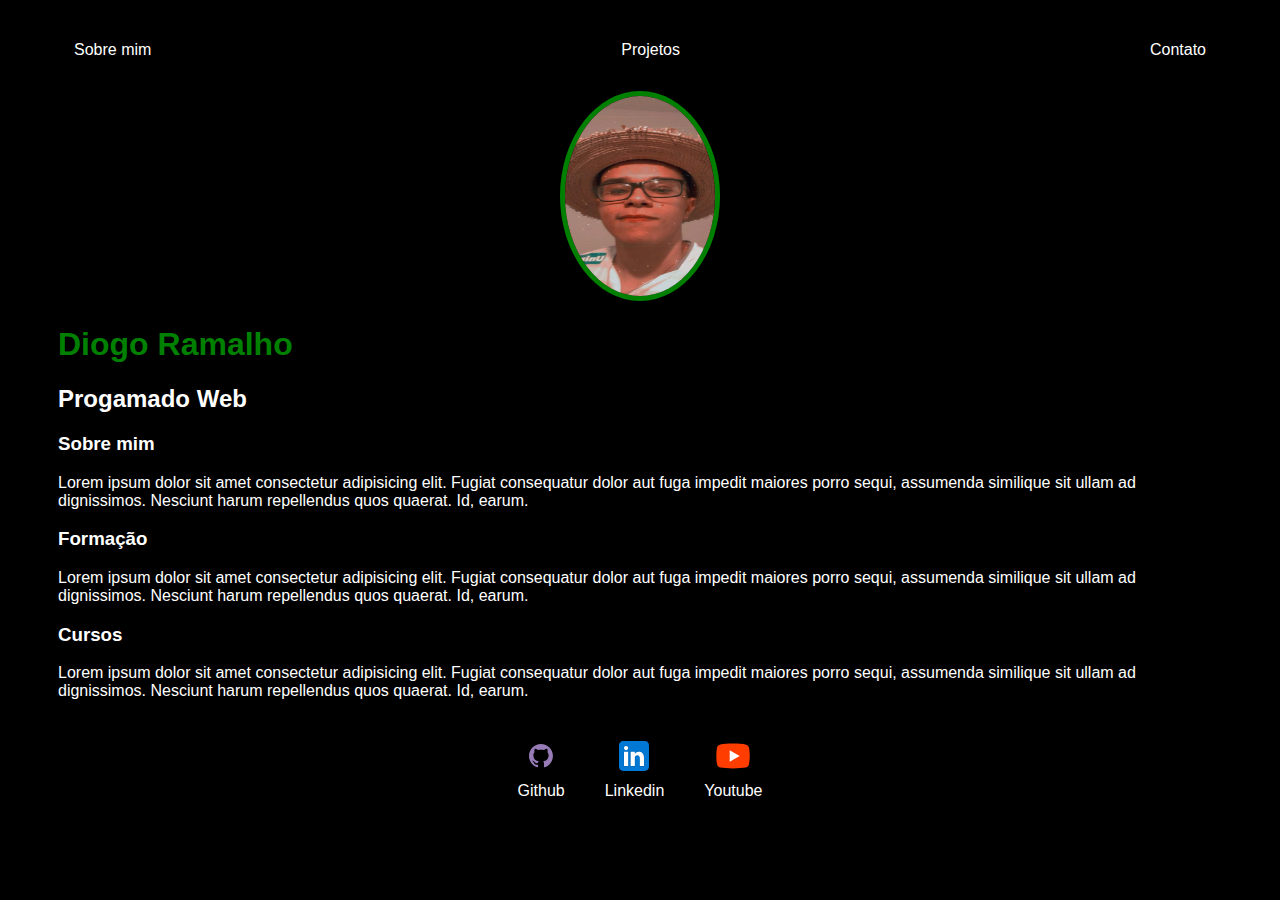
<file: index.html>
<!DOCTYPE html>
<html lang="pt-br">
<head>
    <meta charset="UTF-8">
    <meta name="viewport" content="width=device-width, initial-scale=1.0">
    <link rel="stylesheet" href="style.css">
    
</head>
<body>
    <div class="container">
        <nav>
            <ul>
                <li>
                    <a href="index.html">Sobre mim</a>
                </li>
                <li>
                    <a href="projetos.html">Projetos</a>
                </li>
                <li>
                    <a href="contact.html">Contato</a>
                </li>
            </ul>
        </nav>
        <header>
            <div class="center">
                <img src="IMG_20200222_112451_749.jpg" alt="Uma foto minha">
            </div>
            <h1>Diogo Ramalho</h1>
            <h2>Progamado Web</h2>
        </header>
        <main>
            <section><H3>Sobre mim</H3></section>
            <p>Lorem ipsum dolor sit amet consectetur adipisicing elit. Fugiat consequatur dolor aut fuga impedit maiores porro sequi, assumenda similique sit ullam ad dignissimos. Nesciunt harum repellendus quos quaerat. Id, earum.</p>
    
        </main>
        <main>
            <section><H3>Formação</H3></section>
            <p>Lorem ipsum dolor sit amet consectetur adipisicing elit. Fugiat consequatur dolor aut fuga impedit maiores porro sequi, assumenda similique sit ullam ad dignissimos. Nesciunt harum repellendus quos quaerat. Id, earum.</p>
            
        </main>
        <main>
            <section><H3>Cursos</H3></section>
            <p>Lorem ipsum dolor sit amet consectetur adipisicing elit. Fugiat consequatur dolor aut fuga impedit maiores porro sequi, assumenda similique sit ullam ad dignissimos. Nesciunt harum repellendus quos quaerat. Id, earum.</p>
            
        </main>
        <footer>
            <a href="#">
                <img src="github.svg" alt="">
                <p>Github</p>
            </a>
            <a href="#">
                <img src="linkedin.svg" alt="">
                <p>Linkedin</p>
            </a>
            <a href="#">
                <img src="youtube.svg" alt="">
                <p>Youtube</p>
            </a>
            
        </footer> 
    </div>
   
</body>
</html>
</file>
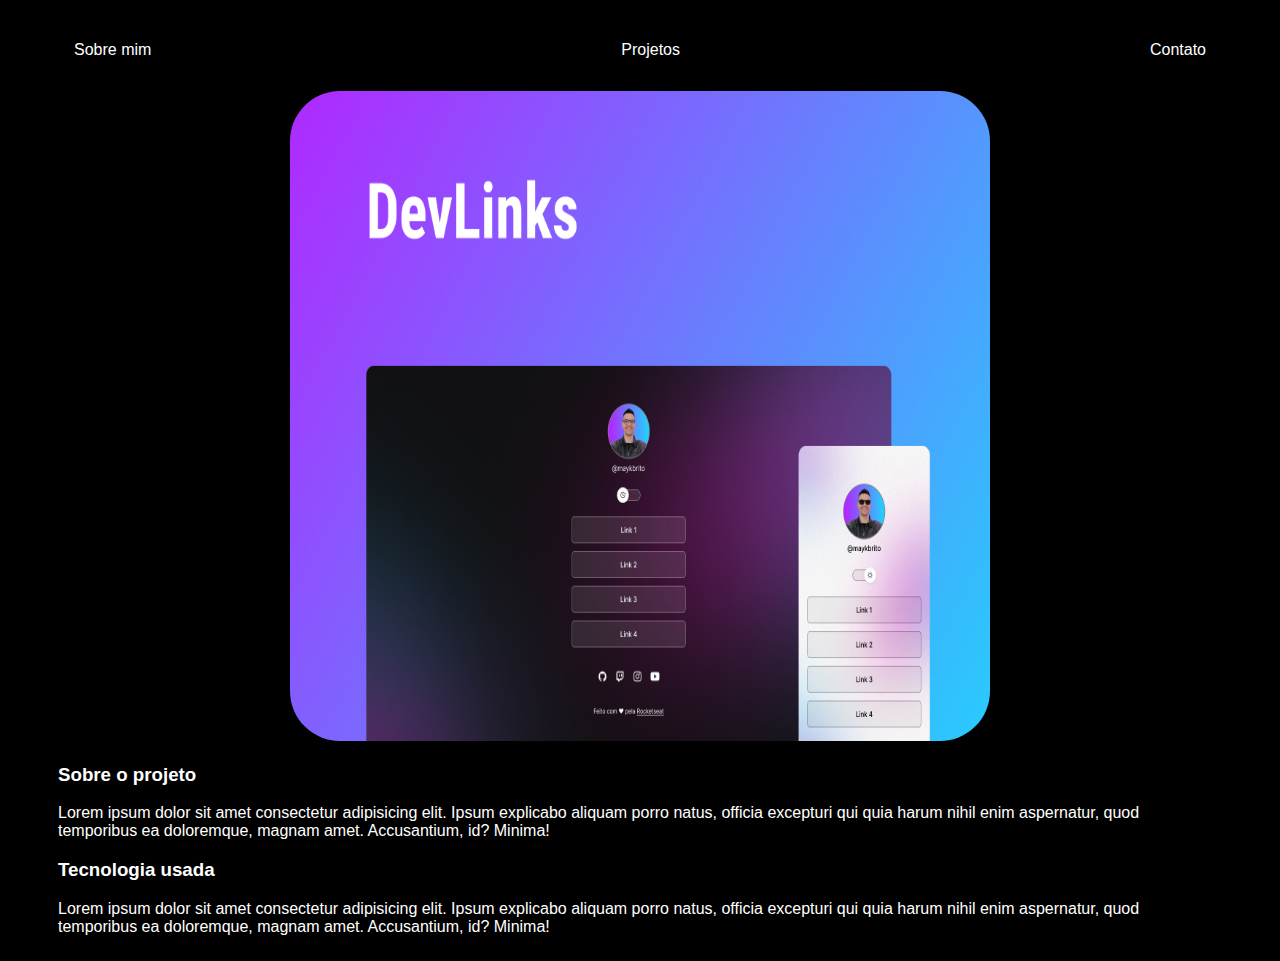
<file: projetos.html>
<!DOCTYPE html>
<html lang="pt-br">
<head>
    <meta charset="UTF-8">
    <meta name="viewport" content="width=device-width, initial-scale=1.0">
    <link rel="stylesheet" href="projetos.css">
    <title>Projetos</title>
</head>
<body>
    <div class="container">
        <nav>
            <ul>
                <li>
                    <a href="index.html">Sobre mim</a>
                </li>
                <li>
                    <a href="projetos.html">Projetos</a>
                </li>
                <li>
                    <a href="contact.html">Contato</a>
                </li>
            </ul>
        </nav>
        <header>
            <div class="center">
                <img src="preview.jpg" alt="">
            </div>
        </header>
        <main>
            <section><H3>Sobre o projeto</H3></section>
            <p>Lorem ipsum dolor sit amet consectetur adipisicing elit. Ipsum explicabo aliquam porro natus, officia excepturi qui quia harum nihil enim aspernatur, quod temporibus ea doloremque, magnam amet. Accusantium, id? Minima!</p>
        </main>
        <main>
            <section><H3>Tecnologia usada</H3></section>
            <p>Lorem ipsum dolor sit amet consectetur adipisicing elit. Ipsum explicabo aliquam porro natus, officia excepturi qui quia harum nihil enim aspernatur, quod temporibus ea doloremque, magnam amet. Accusantium, id? Minima!</p>
        </main>
    </div>
 
    
</body>
</html>
</file>
<file: style.css>
body {
    color: white;
    background-color: black;
    font-family: Arial, Helvetica, sans-serif;
}

ul {
    display: flex;
    justify-content: space-between;
    list-style-type: none;
    align-items: center;
    padding: 16px;
}
a{
    color: white;
    text-decoration: none;
}
header img{
     width: 150px;
     height: 200px;
     border-radius: 50%;
     border: 5px solid green;
}
.center{
    text-align: center;
}
h1{
    color: green;
}
footer img{
    width: 40px;
    height: 40px;
}
footer p{
    justify-content: center;
}
footer{
    display: flex;
    justify-content: center;
}
footer a{
    margin: 20px;
    text-align: center;

}
footer p{
    margin-top: 2px;
}
.container{
    padding: 1px 50px;
}
nav a:hover{
    color: green;
}
</file>
<file: projetos.css>
body {
    color: white;
    background-color: black;
    font-family: Arial, Helvetica, sans-serif;
}

ul {
    display: flex;
    justify-content: space-between;
    list-style-type: none;
    align-items: center;
    padding: 16px;
}
a{
    color: white;
    text-decoration: none;
}
header img{
    width: 700px;
    height: 650px;
    border-radius: 50px;
}
.center{
    text-align: center;
}
nav a:hover{
    color: green;
}
.container{
    padding: 1px 50px;
}
</file>
